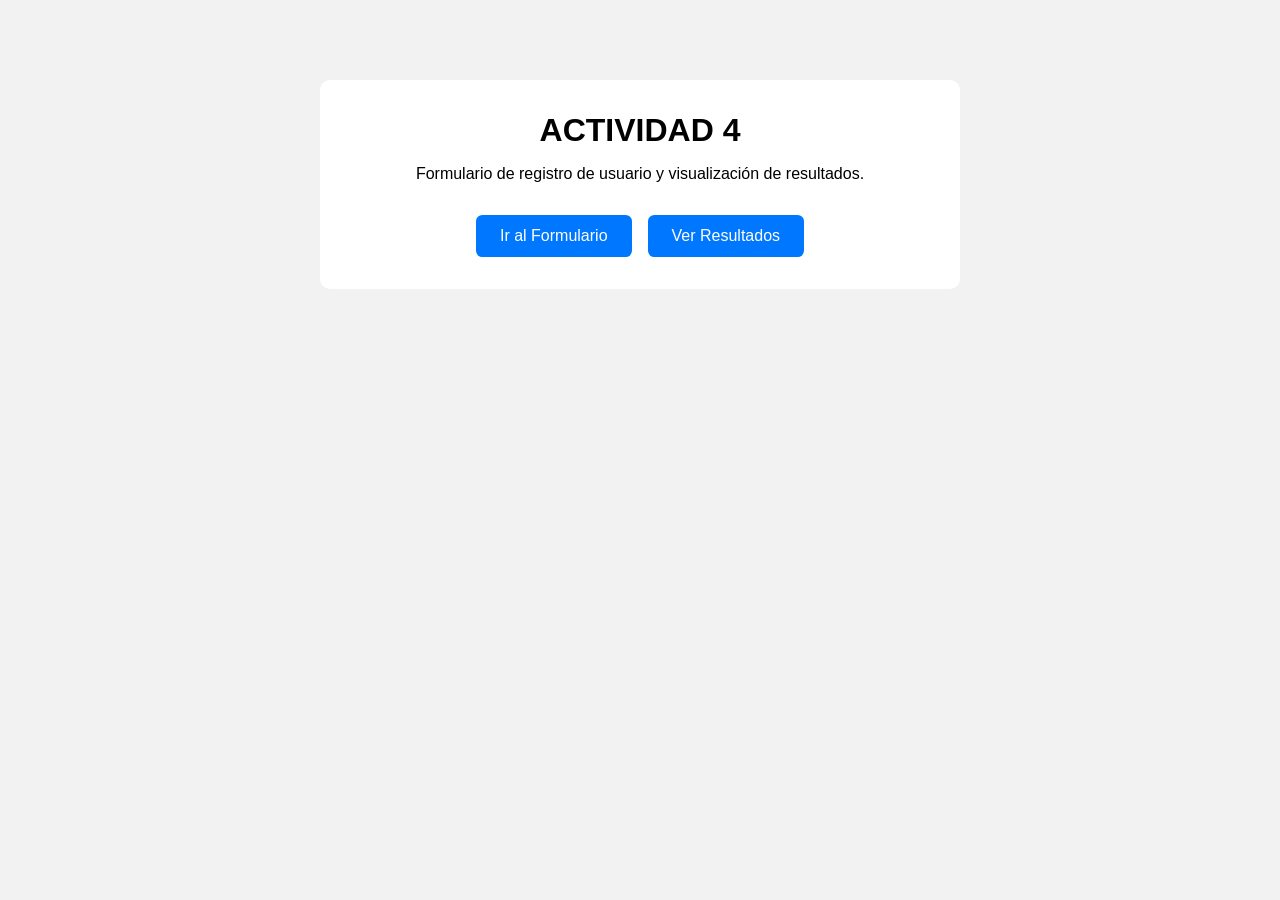
<file: index.html>
<!DOCTYPE html>
<html lang="es">

<head>
    <meta charset="UTF-8">
    <meta name="viewport" content="width=device-width, initial-scale=1.0">
    <title>Actividad 4</title>
    <link rel="stylesheet" href="./estilos/index.css">
</head>

<body>

    <main class="contenedor">

        <h1>ACTIVIDAD 4</h1>

        <p>
            Formulario de registro de usuario y visualización de resultados.
        </p>

        <div class="opciones">
            <a href="./vistas/formulario/formulario.html" class="boton">Ir al Formulario</a>
            <a href="./vistas/resultados/resultados.html" class="boton">Ver Resultados</a>
        </div>

    </main>

</body>

</html>
</file>
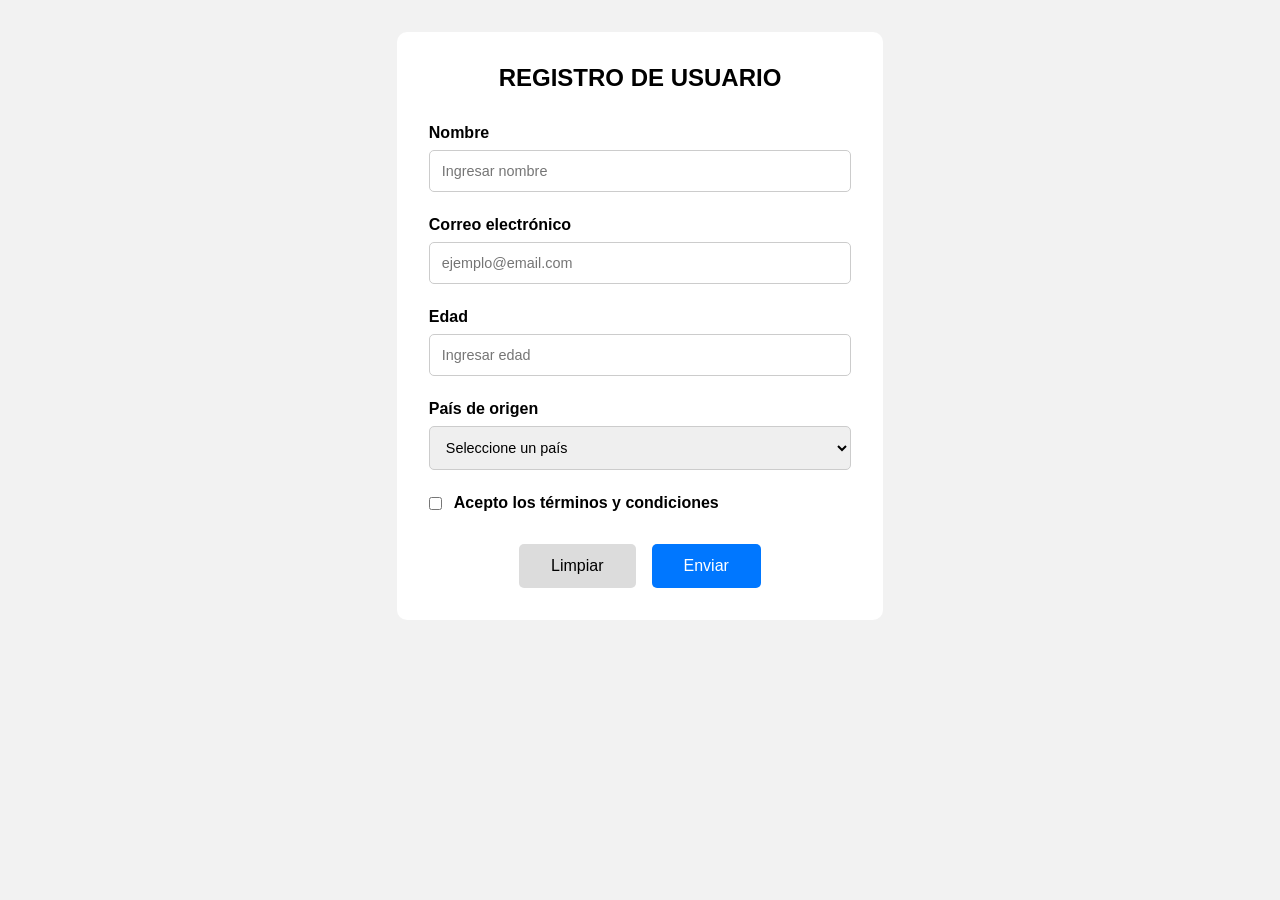
<file: vistas/formulario/formulario.html>
<!DOCTYPE html>
<html lang="es">

<head>
    <meta charset="UTF-8">
    <meta name="viewport" content="width=device-width, initial-scale=1.0">
    <link rel="stylesheet" href="./formulario.css">
    <title>Formulario</title>
</head>

<body>
    <main class="contenedor">

        <form action="../../vistas/resultados/resultados.html" method="get" id="formulario" class="contenido-principal">

            <h2>REGISTRO DE USUARIO</h2>

            <label for="nombre">Nombre</label>
            <input class="campo" type="text" id="nombre" name="nombre" placeholder="Ingresar nombre" required>

            <label for="email">Correo electrónico</label>
            <input class="campo" type="email" id="email" name="email" placeholder="ejemplo@email.com" required>

            <label for="edad">Edad</label>
            <input class="campo" type="number" id="edad" name="edad" placeholder="Ingresar edad" required>

            <label for="pais">País de origen</label>
            <select class="campo" name="pais" id="pais" required>
                <option value="">Seleccione un país</option>
                <option value="Argentina">Argentina</option>
                <option value="Brasil">Brasil</option>
                <option value="Chile">Chile</option>
                <option value="Uruguay">Uruguay</option>
                <option value="Paraguay">Paraguay</option>
                <option value="Perú">Perú</option>
                <option value="Ecuador">Ecuador</option>
                <option value="Bolivia">Bolivia</option>
                <option value="Venezuela">Venezuela</option>
                <option value="Colombia">Colombia</option>
                <option value="México">México</option>
                <option value="Estados Unidos">Estados Unidos</option>
                <option value="España">España</option>
                <option value="Italia">Italia</option>
                <option value="Portugal">Portugal</option>
                <option value="Alemania">Alemania</option>
                <option value="Francia">Francia</option>
                <option value="Inglaterra">Inglaterra</option>
            </select>
            </select>

            <div class="terminos">
                <input type="checkbox" id="terminos" name="terminos" required>
                <label for="terminos">Acepto los términos y condiciones</label>
            </div>

            <div class="botones">
                <button class="limpiar" type="reset">Limpiar</button>
                <button class="enviar" type="submit">Enviar</button>
            </div>

        </form>

    </main>

    <script src="./formulario.js"></script>
    
</body>

</html>
</file>
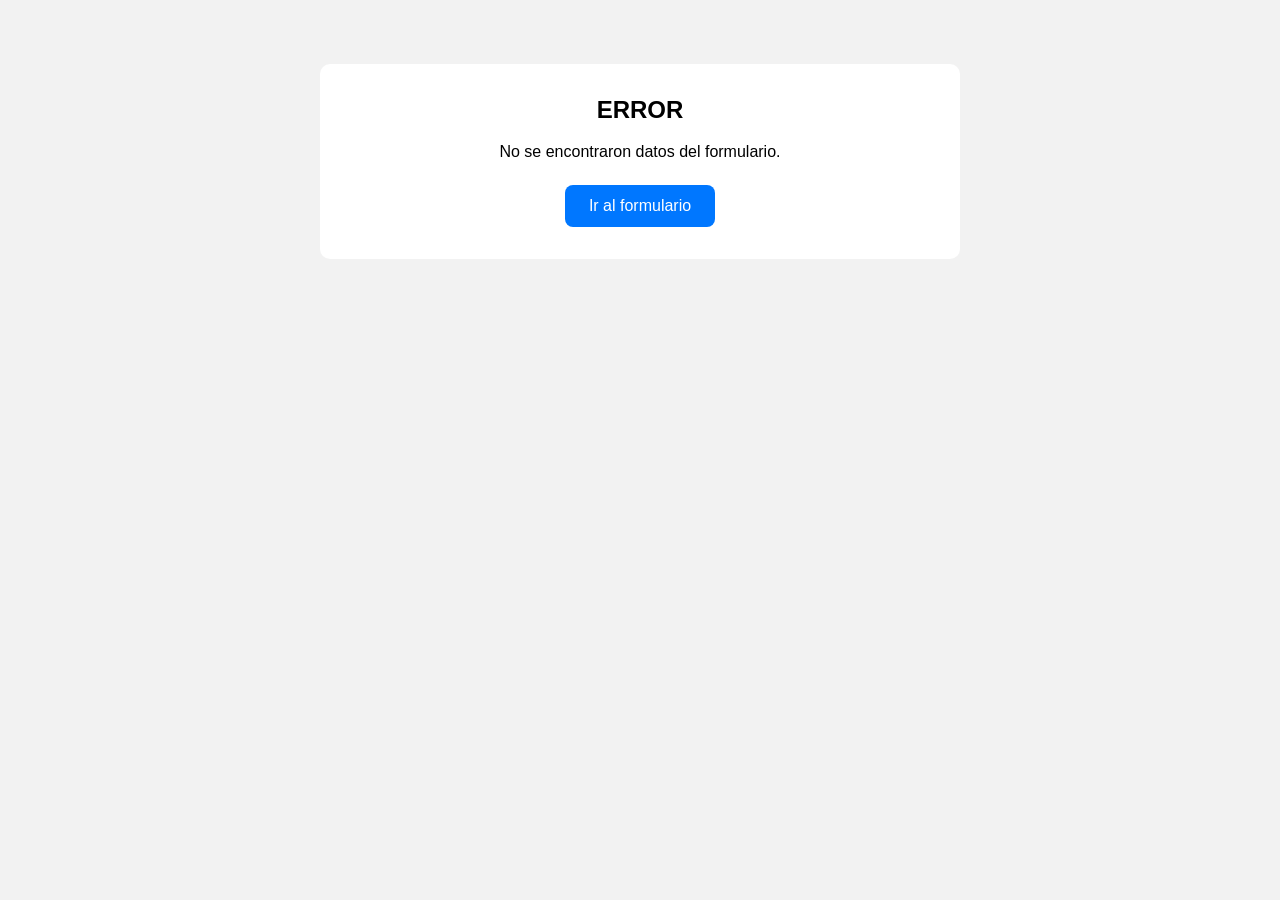
<file: vistas/resultados/resultados.html>
<!DOCTYPE html>
<html lang="es">

<head>
    <meta charset="UTF-8">
    <meta name="viewport" content="width=device-width, initial-scale=1.0">
    <title>Resultados</title>
    <link rel="stylesheet" href="./resultados.css">
</head>

<body>

    <main class="contenedor">

        <section id="resultado">
            <h1>DATOS DEL USUARIO</h1>

            <p><strong>Nombre:</strong> 
                <span id="nombre"></span>
            </p>

            <p><strong>Email:</strong>
                <span id="email"></span>
            </p>

            <p><strong>Edad:</strong>
                <span id="edad"></span>
            </p>

            <p><strong>País:</strong>
                <span id="pais"></span>
            </p>

            <p id="mensaje-terminos"></p>

             <button type="submit" id="btn-volver">
                Volver al formulario
            </button>
        </section>

        <section id="error" class="oculto">
            <h1>ERROR</h1>

            <p>
                No se encontraron datos del formulario.
            </p>

        <button type="submit" id="btn-formulario">
            Ir al formulario
        </button>

        </section>

    </main>

    <script src="./resultados.js"></script>

</body>

</html>
</file>
<file: estilos/index.css>
* {
    margin: 0;
    padding: 0;
    box-sizing: border-box;
}

body {
    font-family: Arial, sans-serif;
    background-color: #f2f2f2;
}

.contenedor {
    width: 50%;
    margin: 5rem auto;
    padding: 2rem;
    background-color: white;
    border-radius: 0.625rem;
    text-align: center;
}

h1 {
    margin-bottom: 1rem;
}

p {
    margin-bottom: 2rem;
}

.opciones {
    display: flex;
    justify-content: center;
    gap: 1rem;
}

.boton {
    text-decoration: none;
    background-color: #0077ff;
    color: white;
    padding: 0.75rem 1.5rem;
    border-radius: 0.4rem;
}

.boton:hover {
    background-color: #005fd1;
}
</file>
<file: vistas/formulario/formulario.css>
* {
    margin: 0;
    padding: 0;
    box-sizing: border-box;
}

body {
    font-family: Arial, sans-serif;
    background-color: #f2f2f2;
}

.contenedor {
    display: flex;
    justify-content: center;
    padding: 2rem;
}

.contenido-principal {
    width: 40%;
    background-color: white;
    padding: 2rem;
    border-radius: 0.625rem;
}

.contenido-principal h2 {
    text-align: center;
    margin-bottom: 2rem;
}

.contenido-principal label {
    display: block;
    font-weight: bold;
    margin-bottom: 0.5rem;
}

.campo {
    width: 100%;
    padding: 0.75rem;
    margin-bottom: 1.5rem;
    border: 0.0625rem solid #ccc;
    border-radius: 0.3125rem;
    font-size: 0.9rem;
}

.terminos {
    display: flex;
    align-items: center;
    gap: 0.75rem;
    margin-bottom: 2rem;
}

.terminos label {
    margin: 0;
}

.terminos input {
    cursor: pointer;
}

.botones {
    display: flex;
    justify-content: center;
    gap: 1rem;
}

.limpiar,
.enviar {
    padding: 0.8rem 2rem;
    border: none;
    border-radius: 0.3125rem;
    font-size: 1rem;
    cursor: pointer;
}

.limpiar {
    background-color: #dcdcdc;
}

.enviar {
    background-color: #0077ff;
    color: white;
}

.enviar:hover {
    background-color: #005fd1;
}
</file>
<file: vistas/resultados/resultados.css>
* {
    margin: 0;
    padding: 0;
    box-sizing: border-box;
}

body {
    font-family: Arial, sans-serif;
    background-color: #f2f2f2;
}

.contenedor {
    width: 50%;
    margin: 4rem auto;
    background-color: white;
    padding: 2rem;
    border-radius: 0.625rem;
}

h1 {
    text-align: center;
    margin-bottom: 1.2rem;
}

p {
    margin-bottom: 1.5rem;
    text-align: center;
}

button {
    display: block;
    margin: 0 auto;
    padding: 0.75rem 1.5rem;
    background-color: #0077ff;
    color: white;
    border: none;
    border-radius: 0.5rem;
    cursor: pointer;
    font-size: 1rem;
}

button:hover {
    background-color: #005fd1;
}

.oculto {
    display: none;
}
</file>
